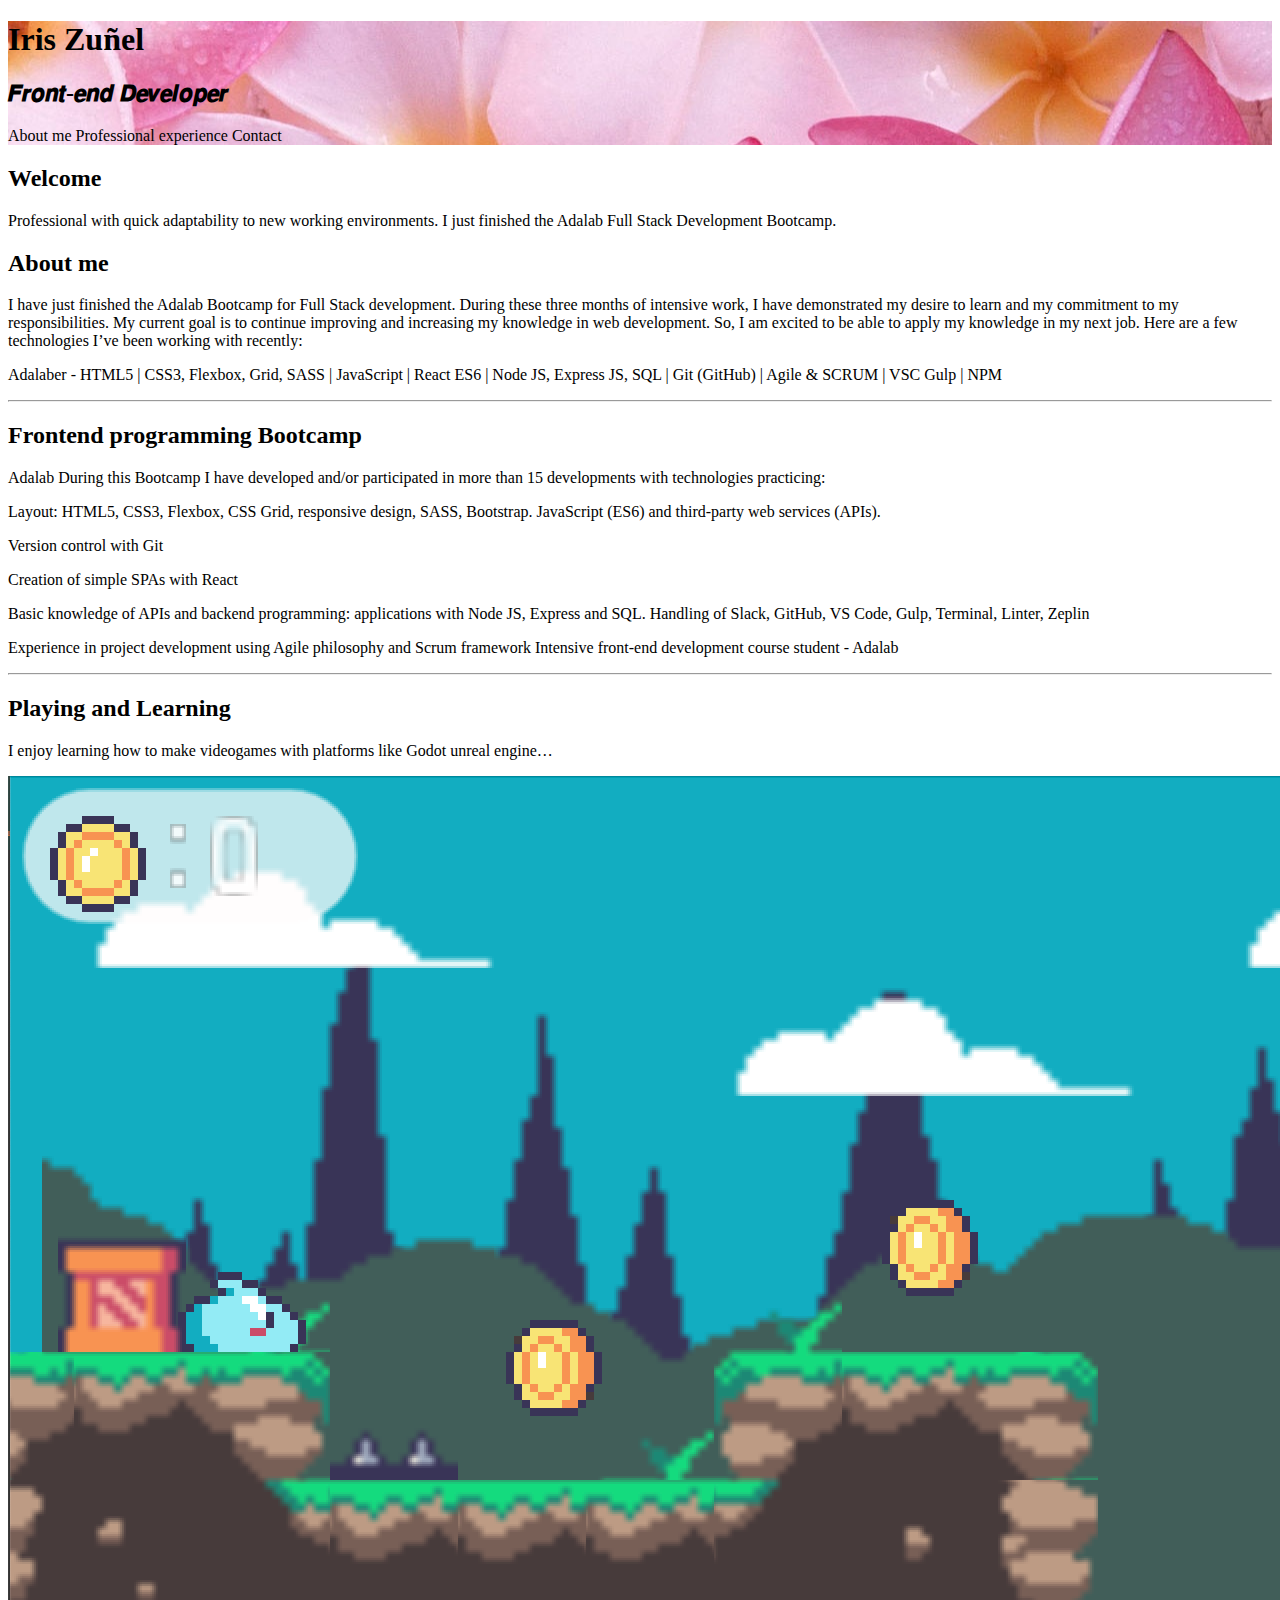
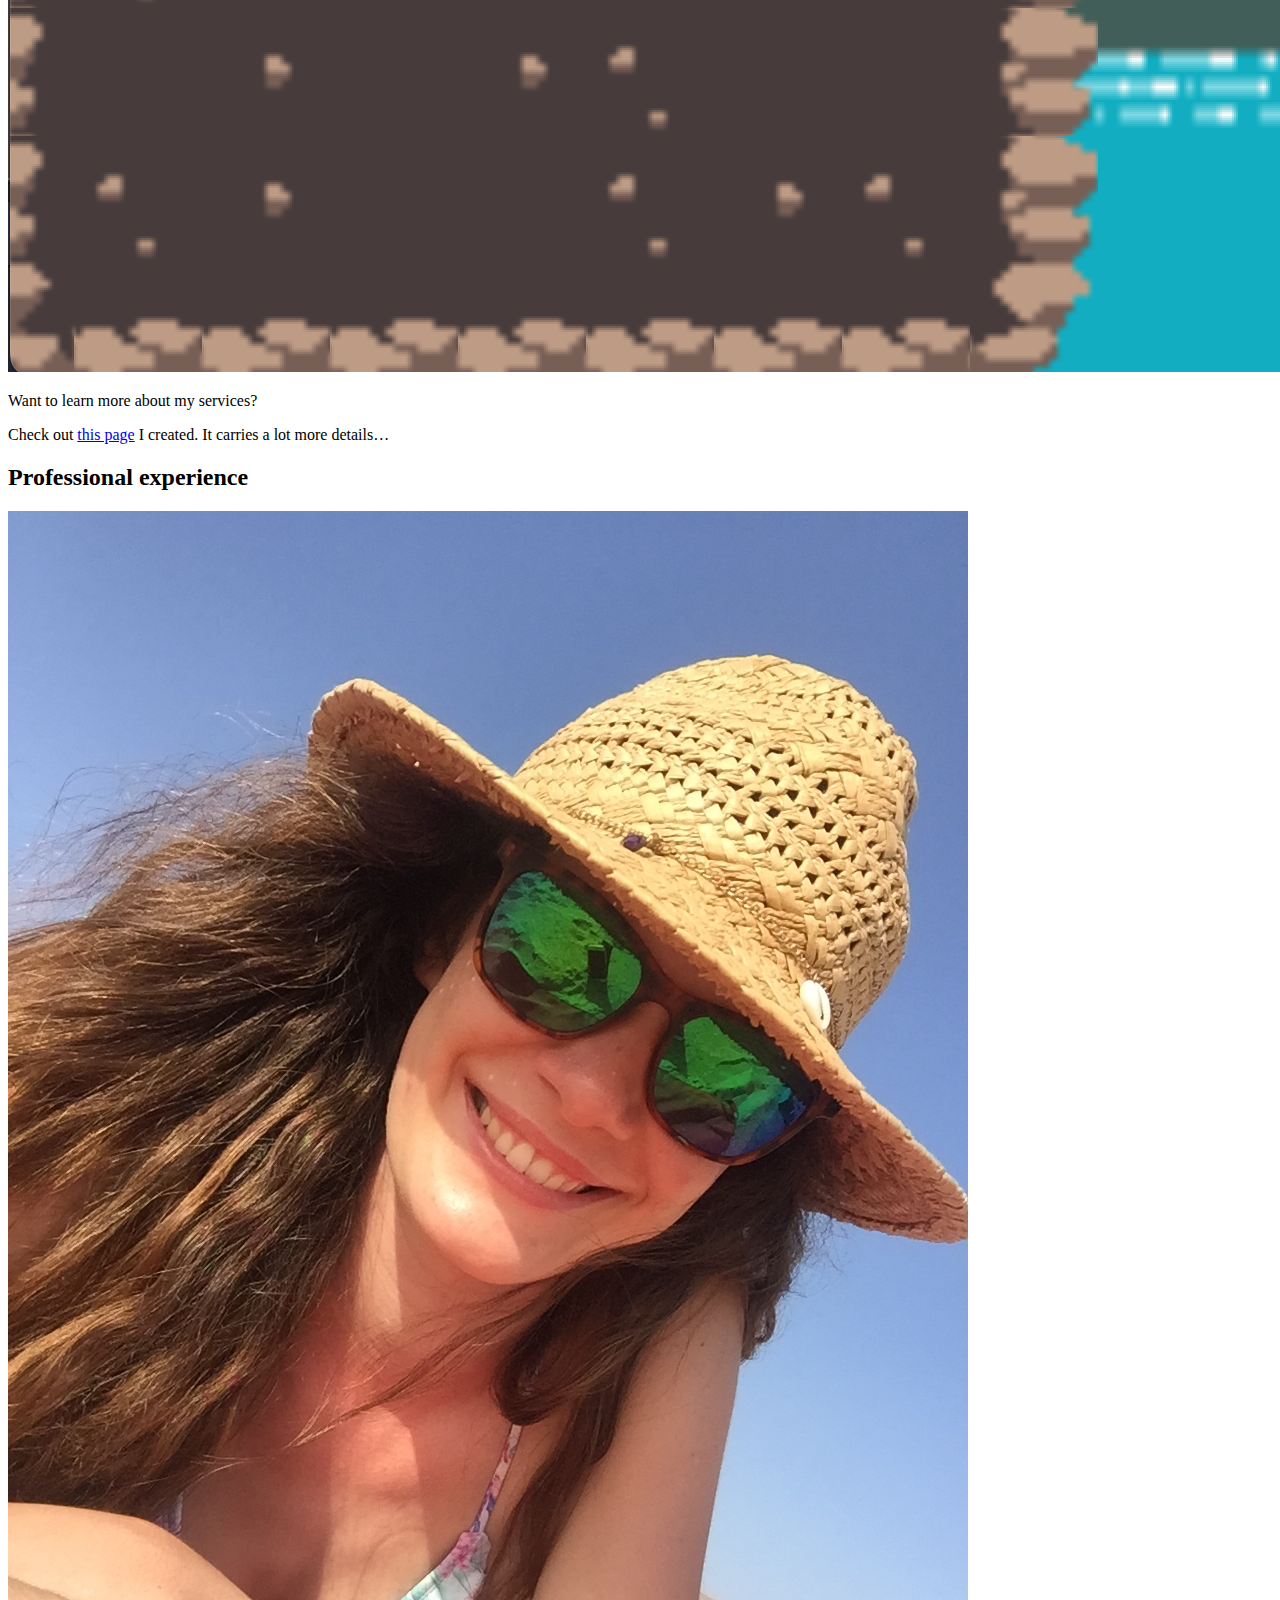
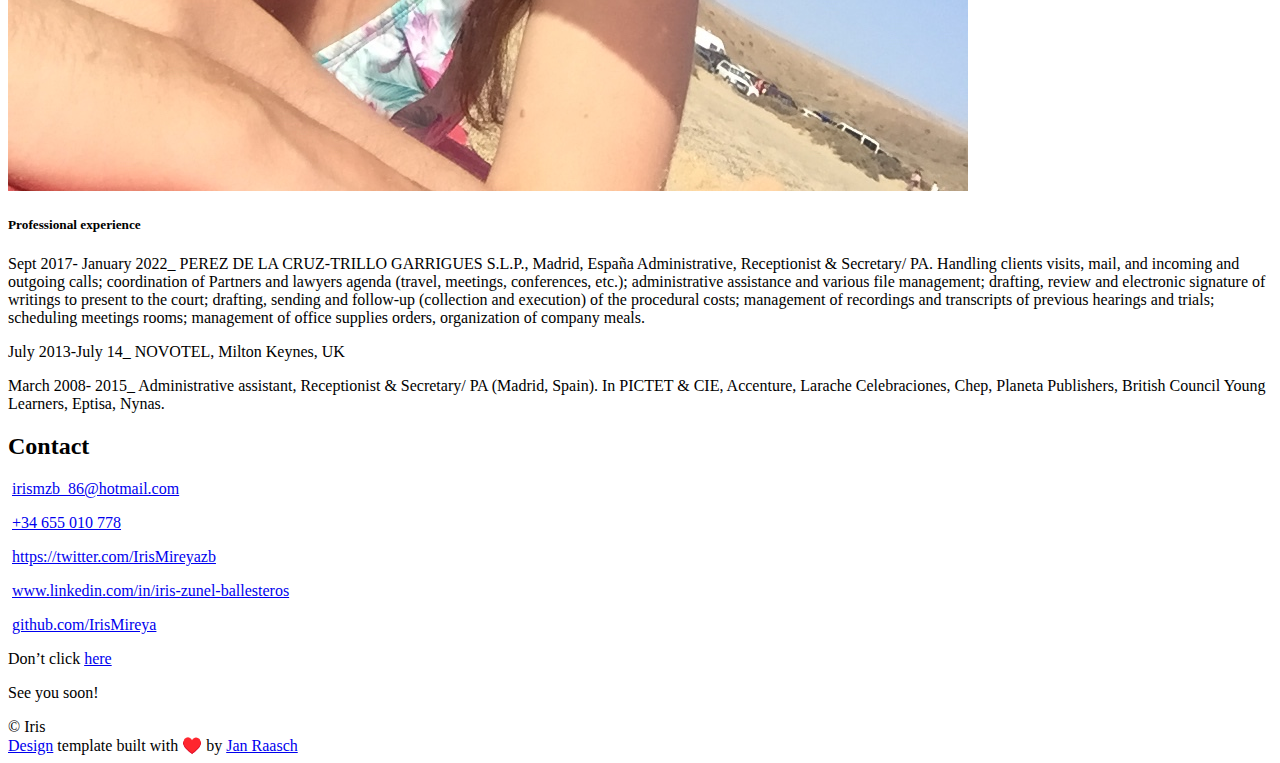
<file: docs/index.html>
<!DOCTYPE html>
<html><meta http-equiv="Content-Type" content="text/html" charset="UTF-8" />
<meta http-equiv="X-UA-Compatible" content="IE=edge,chrome=1" />

<title>Iris Zuñel - Front-end Developer</title>


  <link rel="shortcut icon" href="https://example.com/images/iris_favicon.png" type="image/png"
/>


  <meta name="description" content="Front-end Developer"
/>

  <meta name="keywords" content="some, keywords, for, seo, you, know, google, duckduckgo, and, such"
/>
<meta name="referrer" content="no-referrer-when-downgrade" />

<meta name="HandheldFriendly" content="True" />
<meta name="MobileOptimized" content="320" />
<meta name="viewport" content="width=device-width, initial-scale=1.0" />

<link rel="stylesheet" href="https://example.com/css/screen.css" />
<link rel="stylesheet" href="https://example.com/css/fonts.css" type="text/css" />
<link
  rel="stylesheet"
  href="https://example.com/fork-awesome/css/fork-awesome.min.css"
  type="text/css"
/>

<meta property="og:title" content="" />
<meta property="og:description" content="Front-end Developer" />
<meta property="og:type" content="website" />
<meta property="og:url" content="https://example.com/" /><meta property="og:image" content="https://example.com/images/cover-image.jpg"/><meta property="og:site_name" content="Iris Zuñel - 𝙁𝙧𝙤𝙣𝙩-𝙚𝙣𝙙 𝘿𝙚𝙫𝙚𝙡𝙤𝙥𝙚𝙧" />

<meta name="twitter:card" content="summary_large_image"/>
<meta name="twitter:image" content="https://example.com/images/cover-image.jpg"/>

<meta name="twitter:title" content=""/>
<meta name="twitter:description" content="Front-end Developer"/>

<meta itemprop="name" content="">
<meta itemprop="description" content="Front-end Developer">


<body>



<header id="site-head" style="background-image: url(images/Tropical_Plumeria_1920x1200.jpg)">
    <div class="vertical">
        <div id="site-head-content" class="inner">

            <h1 class="blog-title">Iris Zuñel</h1>
            <h2 class="blog-description">𝙁𝙧𝙤𝙣𝙩-𝙚𝙣𝙙 𝘿𝙚𝙫𝙚𝙡𝙤𝙥𝙚𝙧</h2>

            
                 <a class='btn site-menu' data-title-anchor='about-me'>About me</a>
            
                 <a class='btn site-menu' data-title-anchor='professional-experience'>Professional experience</a>
            
                 <a class='btn site-menu' data-title-anchor='contact'>Contact</a>
            
            <i id='header-arrow' class="fa fa-angle-down"></i>
        </div>
    </div>
</header>
<main class="content" role="main">

    <div class='fixed-nav'>
    </div>
    
        <div class='post-holder'>
            <article id='welcome' class='post first '>
                <header class="post-header">
                    <h2 class="post-title">Welcome</h2>
                </header>
                <section class="post-content">
                    <p>Professional with quick adaptability to new working environments. I just finished the Adalab Full Stack Development Bootcamp.</p>

                </section>
            </article>
            <div class='post-after'></div>
        </div>
    
        <div class='post-holder'>
            <article id='about-me' class='post  '>
                <header class="post-header">
                    <h2 class="post-title">About me</h2>
                </header>
                <section class="post-content">
                    <p>I have just finished the Adalab Bootcamp for Full Stack development. During these three months of intensive work, I have demonstrated my desire to learn and my commitment to my responsibilities. My current goal is to continue improving and increasing my knowledge in web development. So, I am excited to be able to apply my knowledge in my next job. Here are a few technologies I&rsquo;ve been working with recently:</p>
<p>Adalaber - HTML5 | CSS3, Flexbox, Grid, SASS | JavaScript | React ES6 | Node JS, Express JS, SQL | Git (GitHub) | Agile &amp; SCRUM | VSC Gulp | NPM</p>
<hr>
<h2 id="frontend-programming-bootcamp">Frontend programming Bootcamp</h2>
<p>Adalab
During this Bootcamp I have developed and/or participated in more than 15 developments with technologies practicing:</p>
<p>Layout: HTML5, CSS3, Flexbox, CSS Grid, responsive design, SASS, Bootstrap.
JavaScript (ES6) and third-party web services (APIs).</p>
<p>Version control with Git</p>
<p>Creation of simple SPAs with React</p>
<p>Basic knowledge of APIs and backend programming: applications with Node JS, Express and SQL.
Handling of Slack, GitHub, VS Code, Gulp, Terminal, Linter, Zeplin</p>
<p>Experience in project development using Agile philosophy and Scrum framework
Intensive front-end development course student - Adalab</p>
<hr>
<h2 id="playing-and-learning">Playing and Learning</h2>
<p>I enjoy learning how to make videogames with platforms like Godot unreal engine&hellip;</p>
<p><img src="images/rocky-roads.png" alt="Rocky Roads"></p>
<p>Want to learn more about my services?</p>
<p>Check out <a href="cv">this page</a> I created. It carries a lot more details&hellip;</p>

                </section>
            </article>
            <div class='post-after'></div>
        </div>
    
        <div class='post-holder'>
            <article id='professional-experience' class='post  '>
                <header class="post-header">
                    <h2 class="post-title">Professional experience</h2>
                </header>
                <section class="post-content">
                    <p><img src="images/iris-picture.jpg" alt="Iris Zuñel"></p>
<h5 id="professional-experience">Professional experience</h5>
<p>Sept 2017- January 2022_ PEREZ DE LA CRUZ-TRILLO GARRIGUES S.L.P., Madrid, España
Administrative, Receptionist &amp; Secretary/ PA. Handling clients visits, mail, and incoming and outgoing
calls; coordination of Partners and lawyers agenda (travel, meetings, conferences, etc.); administrative
assistance and various file management; drafting, review and electronic signature of writings to present to the court; drafting, sending and follow-up (collection and execution) of the procedural costs; management of
recordings and transcripts of previous hearings and trials; scheduling meetings rooms; management of office
supplies orders, organization of company meals.</p>
<p>July 2013-July 14_ NOVOTEL, Milton Keynes, UK</p>
<p>March 2008- 2015_ Administrative assistant, Receptionist &amp; Secretary/ PA (Madrid, Spain). In
PICTET &amp; CIE, Accenture, Larache Celebraciones, Chep, Planeta Publishers, British Council Young Learners, Eptisa,
Nynas.</p>

                </section>
            </article>
            <div class='post-after'></div>
        </div>
    
        <div class='post-holder'>
            <article id='contact' class='post  last'>
                <header class="post-header">
                    <h2 class="post-title">Contact</h2>
                </header>
                <section class="post-content">
                    <p><i class="fa fa-envelope"></i> <a href="mailto:irismzb_86@hotmail.com">irismzb_86@hotmail.com</a></p>
<p><i class="fa fa-phone"></i> <a href="tel:+34655010778">+34 655 010 778</a></p>
<p><i class="fa fa-twitter"></i> <a href="https://twitter.com/IrisMireyazb">https://twitter.com/IrisMireyazb</a></p>
<p><i class="fa fa-linkedin"></i> <a href="www.linkedin.com/in/iris-zunel-ballesteros">www.linkedin.com/in/iris-zunel-ballesteros</a></p>
<p><i class="fa fa-github"></i> <a href="github.com/IrisMireya">github.com/IrisMireya</a></p>
<p><i class="fa fa-star"></i> Don&rsquo;t click <a href="https://www.youtube.com/watch?v=dQw4w9WgXcQ">here</a></p>
<p>See you soon!</p>
<i class="fa fa-arrow-up"></i>

                </section>
            </article>
            <div class='post-after'></div>
        </div>
    
</main>
<footer class="site-footer">
  <div class="inner">
    
      <section class="copyright">© Iris</section>


    <section></section>
    
      <section>
        <a href="https://themes.gohugo.io/hugo-scroll/">Design</a> template
        built with ♥️ by
        <a href="https://www.janraasch.com" title="Jan Raasch">Jan Raasch</a>
      </section>

  </div>
</footer>

    <script type="text/javascript" src='https://example.com/js/jquery-3.6.0.min.js'></script>

    
    <script type="text/javascript" src='https://example.com/js/icons.js'></script>
    <script type="text/javascript" src='https://example.com/js/index.js'></script>
    
</body>
</html>
</file>
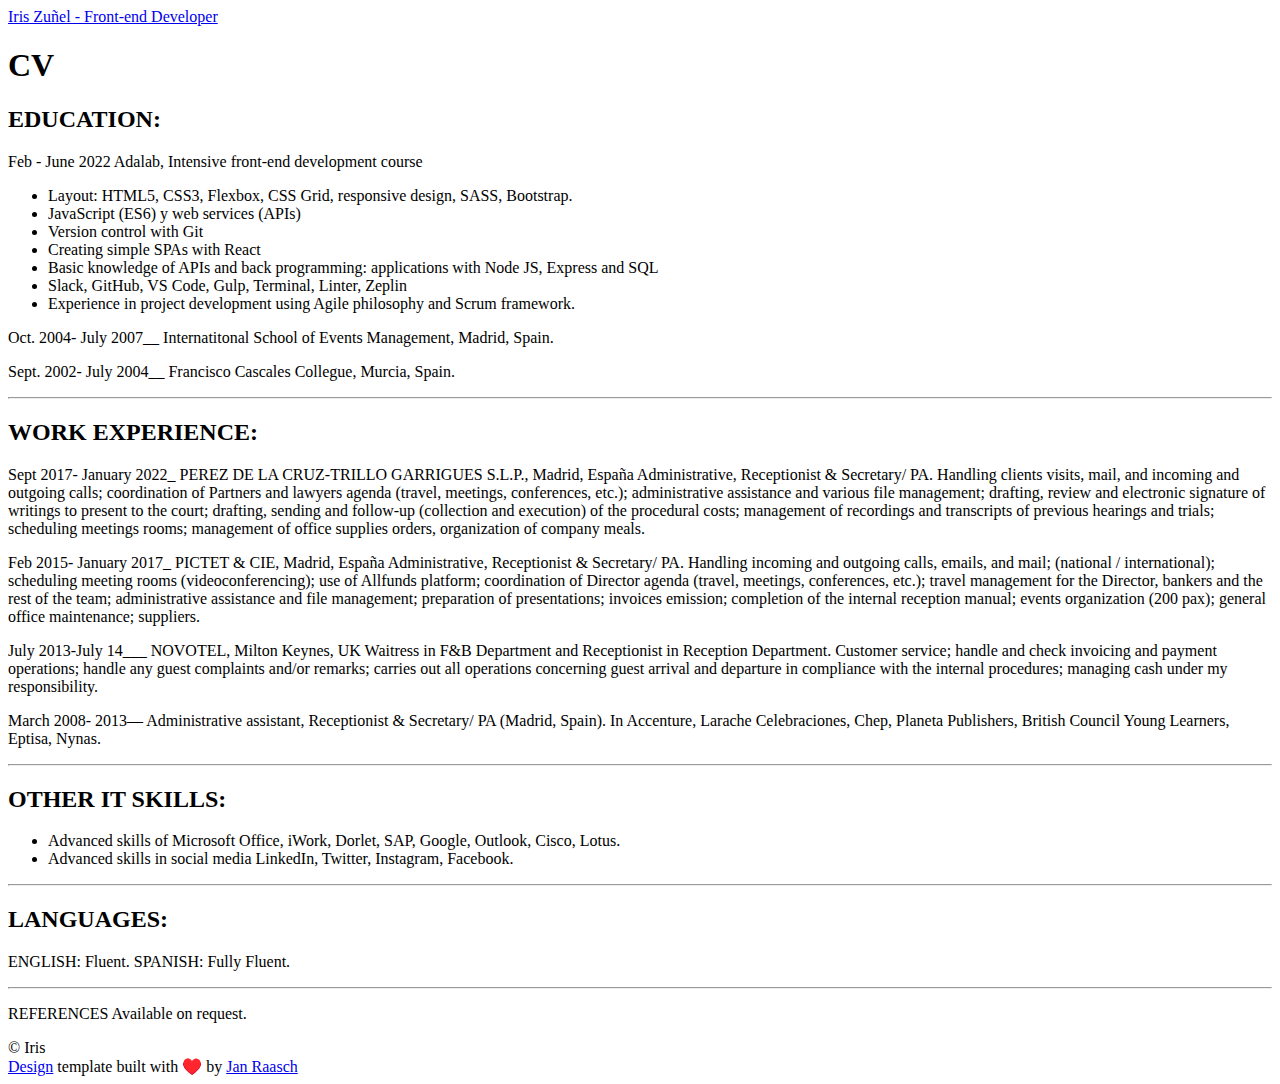
<file: docs/cv/index.html>
<!DOCTYPE html>
<html><meta http-equiv="Content-Type" content="text/html" charset="UTF-8" />
<meta http-equiv="X-UA-Compatible" content="IE=edge,chrome=1" />

<title>CV</title>


  <link rel="shortcut icon" href="https://example.com/images/iris_favicon.png" type="image/png"
/>


  <meta name="description" content="Front-end Developer"
/>

  <meta name="keywords" content="some, keywords, for, seo, you, know, google, duckduckgo, and, such"
/>
<meta name="referrer" content="no-referrer-when-downgrade" />

<meta name="HandheldFriendly" content="True" />
<meta name="MobileOptimized" content="320" />
<meta name="viewport" content="width=device-width, initial-scale=1.0" />

<link rel="stylesheet" href="https://example.com/css/screen.css" />
<link rel="stylesheet" href="https://example.com/css/fonts.css" type="text/css" />
<link
  rel="stylesheet"
  href="https://example.com/fork-awesome/css/fork-awesome.min.css"
  type="text/css"
/>

<meta property="og:title" content="CV" />
<meta property="og:description" content="EDUCATION: Feb - June 2022 Adalab, Intensive front-end development course
Layout: HTML5, CSS3, Flexbox, CSS Grid, responsive design, SASS, Bootstrap. JavaScript (ES6) y web services (APIs) Version control with Git Creating simple SPAs with React Basic knowledge of APIs and back programming: applications with Node JS, Express and SQL Slack, GitHub, VS Code, Gulp, Terminal, Linter, Zeplin Experience in project development using Agile philosophy and Scrum framework. Oct. 2004- July 2007__ Internatitonal School of Events Management, Madrid, Spain." />
<meta property="og:type" content="article" />
<meta property="og:url" content="https://example.com/cv/" /><meta property="og:image" content="https://example.com/images/cover-image.jpg"/><meta property="article:section" content="" />

<meta property="og:site_name" content="Iris Zuñel - 𝙁𝙧𝙤𝙣𝙩-𝙚𝙣𝙙 𝘿𝙚𝙫𝙚𝙡𝙤𝙥𝙚𝙧" />

<meta name="twitter:card" content="summary_large_image"/>
<meta name="twitter:image" content="https://example.com/images/cover-image.jpg"/>

<meta name="twitter:title" content="CV"/>
<meta name="twitter:description" content="EDUCATION: Feb - June 2022 Adalab, Intensive front-end development course
Layout: HTML5, CSS3, Flexbox, CSS Grid, responsive design, SASS, Bootstrap. JavaScript (ES6) y web services (APIs) Version control with Git Creating simple SPAs with React Basic knowledge of APIs and back programming: applications with Node JS, Express and SQL Slack, GitHub, VS Code, Gulp, Terminal, Linter, Zeplin Experience in project development using Agile philosophy and Scrum framework. Oct. 2004- July 2007__ Internatitonal School of Events Management, Madrid, Spain."/>

<meta itemprop="name" content="CV">
<meta itemprop="description" content="EDUCATION: Feb - June 2022 Adalab, Intensive front-end development course
Layout: HTML5, CSS3, Flexbox, CSS Grid, responsive design, SASS, Bootstrap. JavaScript (ES6) y web services (APIs) Version control with Git Creating simple SPAs with React Basic knowledge of APIs and back programming: applications with Node JS, Express and SQL Slack, GitHub, VS Code, Gulp, Terminal, Linter, Zeplin Experience in project development using Agile philosophy and Scrum framework. Oct. 2004- July 2007__ Internatitonal School of Events Management, Madrid, Spain.">

<meta itemprop="wordCount" content="362"><meta itemprop="image" content="https://example.com/images/cover-image.jpg"/>
<meta itemprop="keywords" content="" />


<body>
  <main class="content page-template page-" role="main">
    <article class="post page">
      <header class="post-header">
        <a id="blog-logo" href="/">
          Iris Zuñel - Front-end Developer
        </a>
      </header>
      <h1 class="post-title">CV</h1>
      <section class="post-content">
        <h2 id="education">EDUCATION:</h2>
<p>Feb - June 2022 Adalab, Intensive front-end development course</p>
<ul>
<li>Layout: HTML5, CSS3, Flexbox, CSS Grid, responsive design, SASS, Bootstrap.</li>
<li>JavaScript (ES6) y web services (APIs)</li>
<li>Version control with Git</li>
<li>Creating simple SPAs with React</li>
<li>Basic knowledge of APIs and back programming: applications with Node JS, Express and SQL</li>
<li>Slack, GitHub, VS Code, Gulp, Terminal, Linter, Zeplin</li>
<li>Experience in project development using Agile philosophy and Scrum framework.</li>
</ul>
<p>Oct. 2004- July 2007__ Internatitonal School of Events Management, Madrid, Spain.</p>
<p>Sept. 2002- July 2004__ Francisco Cascales Collegue, Murcia, Spain.</p>
<hr>
<h2 id="work-experience">WORK EXPERIENCE:</h2>
<p>Sept 2017- January 2022_ PEREZ DE LA CRUZ-TRILLO GARRIGUES S.L.P., Madrid, España
Administrative, Receptionist &amp; Secretary/ PA. Handling clients visits, mail, and incoming and outgoing calls; coordination of Partners and lawyers agenda (travel, meetings, conferences, etc.); administrative assistance and various file management; drafting, review and electronic signature of writings to present to the court; drafting, sending and follow-up (collection and execution) of the procedural costs; management of recordings and transcripts of previous hearings and trials; scheduling meetings rooms; management of office supplies orders, organization of company meals.</p>
<p>Feb 2015- January 2017_ PICTET &amp; CIE, Madrid, España
Administrative, Receptionist &amp; Secretary/ PA. Handling incoming and outgoing calls, emails, and mail; (national / international); scheduling meeting rooms (videoconferencing); use of Allfunds platform; coordination of Director agenda (travel, meetings, conferences, etc.); travel management for the Director, bankers and the rest of the team; administrative assistance and file management; preparation of presentations; invoices emission; completion of the internal reception manual; events organization (200 pax); general office maintenance; suppliers.</p>
<p>July 2013-July 14___ NOVOTEL, Milton Keynes, UK
Waitress in F&amp;B Department and Receptionist in Reception Department. Customer service; handle and
check invoicing and payment operations; handle any guest complaints and/or remarks; carries out all
operations concerning guest arrival and departure in compliance with the internal procedures; managing cash under my responsibility.</p>
<p>March 2008- 2013— Administrative assistant, Receptionist &amp; Secretary/ PA (Madrid, Spain). In
Accenture, Larache Celebraciones, Chep, Planeta Publishers, British Council Young Learners, Eptisa,
Nynas.</p>
<hr>
<h2 id="other-it-skills">OTHER IT SKILLS:</h2>
<ul>
<li>Advanced skills of Microsoft Office, iWork, Dorlet, SAP, Google, Outlook, Cisco, Lotus.</li>
<li>Advanced skills in social media LinkedIn, Twitter, Instagram, Facebook.</li>
</ul>
<hr>
<h2 id="languages">LANGUAGES:</h2>
<p>ENGLISH: Fluent.
SPANISH: Fully Fluent.</p>
<hr>
<p>REFERENCES Available on request.</p>

      </section>
    </article>
  </main>
<footer class="site-footer">
  <div class="inner">
    
      <section class="copyright">© Iris</section>


    <section></section>
    
      <section>
        <a href="https://themes.gohugo.io/hugo-scroll/">Design</a> template
        built with ♥️ by
        <a href="https://www.janraasch.com" title="Jan Raasch">Jan Raasch</a>
      </section>

  </div>
</footer>

    <script type="text/javascript" src='https://example.com/js/jquery-3.6.0.min.js'></script>

    
    <script type="text/javascript" src='https://example.com/js/icons.js'></script>
    <script type="text/javascript" src='https://example.com/js/index.js'></script>
    
</body>
</html>
</file>
